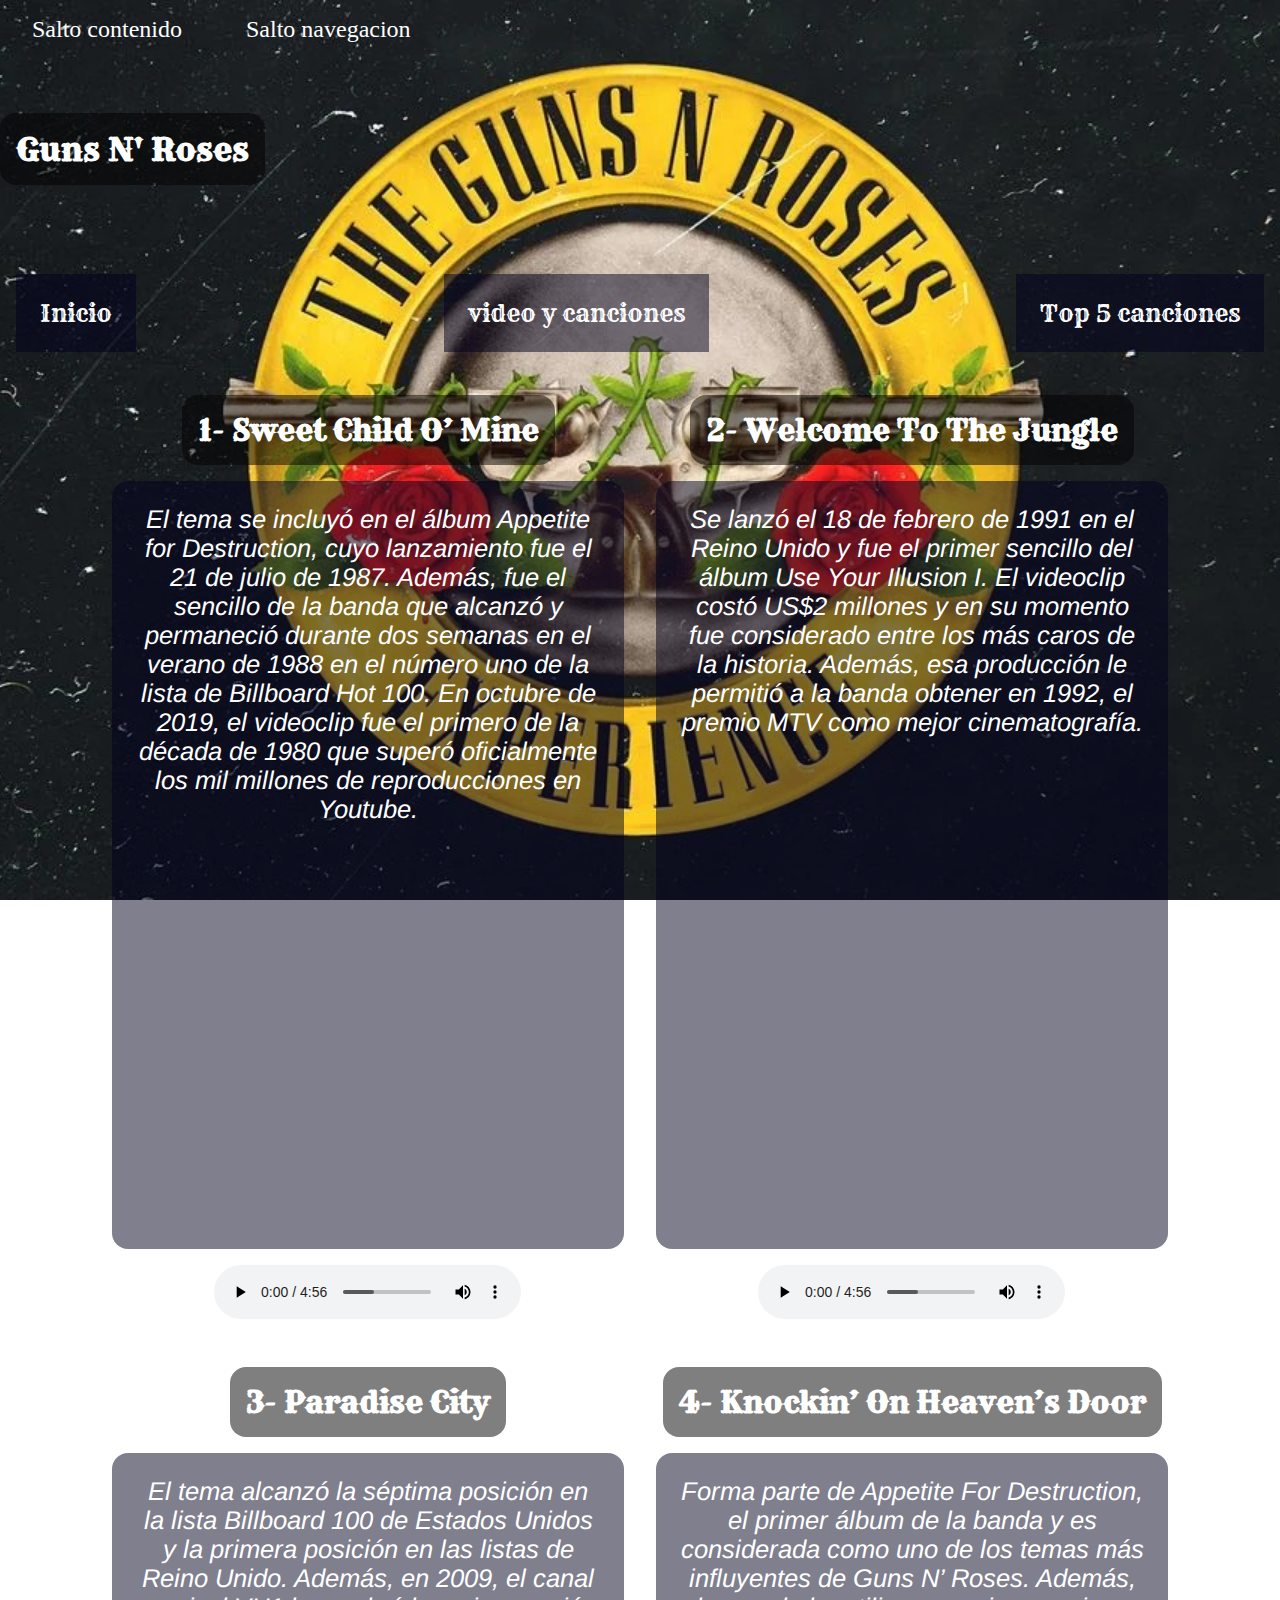
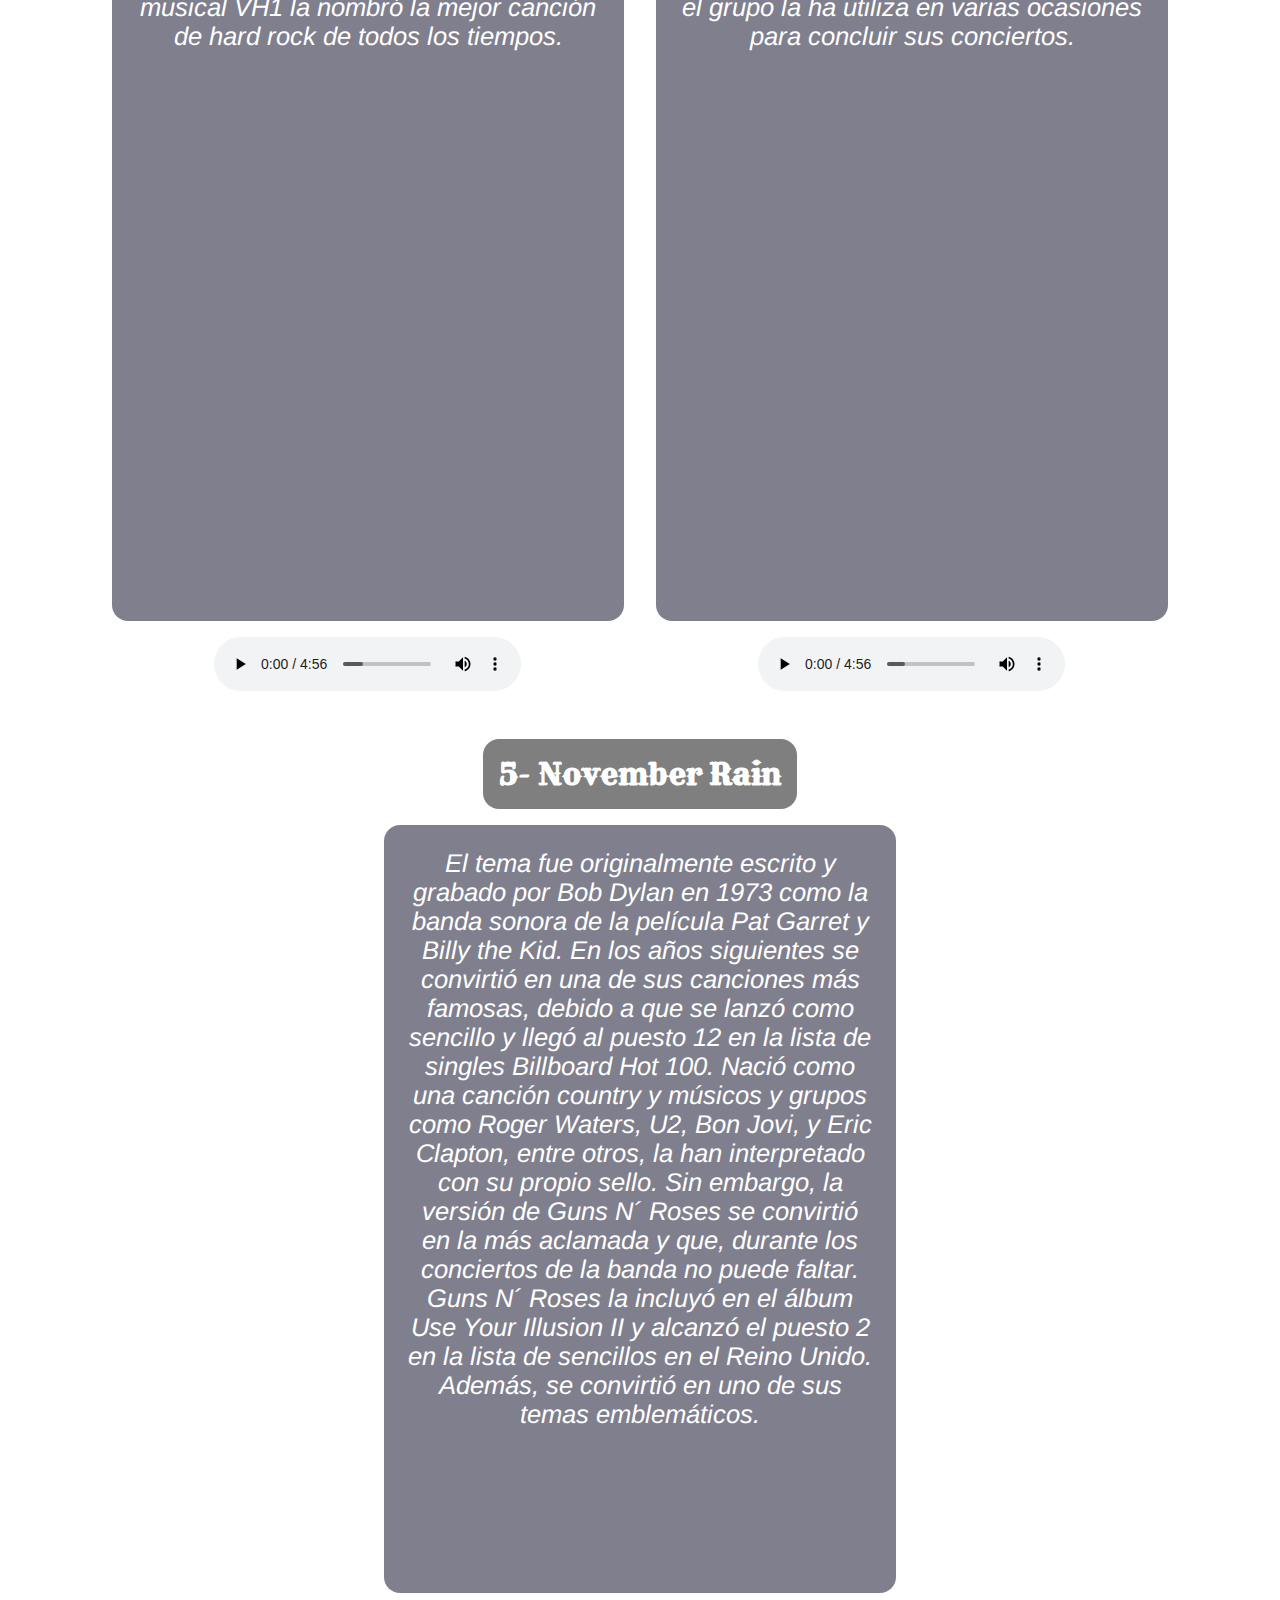
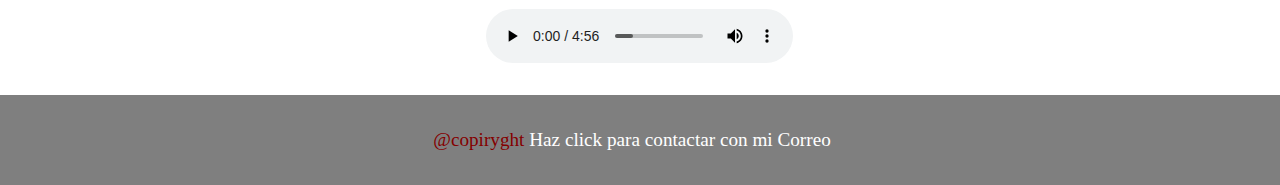
<file: html/Top 5 canciones.html>
<!DOCTYPE html>
<html lang="es">

<head>
    <meta charset="UTF-8">
    <meta http-equiv="X-UA-Compatible" content="IE=edge">
    <meta name="viewport" content="width=device-width, initial-scale=1.0">
    <link rel="stylesheet" href="../css/estilos.css">
    <link rel="preconnect" href="https://fonts.googleapis.com">
    <link rel="preconnect" href="https://fonts.gstatic.com" crossorigin>
    <link href="https://fonts.googleapis.com/css2?family=Rye&display=swap" rel="stylesheet">
    <title>Guns N' Roses</title>
</head>

<body>


    <nav class="saltosnav">
        <ul class="saltos">
            <li><a href="#main">Salto contenido</a></li>
            <li><a href="#menu">Salto navegacion</a></li>
        </ul>
    </nav>



    <!-- HEADER -->

    <header>

        <a href="#">
            <h1 >
                Guns N' Roses
            </h1>
        </a>

    </header>

    <!-- MENU -->

    <section id="contenedor-menu">
        <figure class="responsive">
            <a href="#contenedor-menu">
                <img src="../img/burger_menu.png" id="abrir"
                    alt="imagen tipica para abrir un menu, tres lineas una abajo de la otra de color negro">
            </a>
            <a href="#">
                <img src="../img/cerrar_menu.png" id="cerrar"
                    alt="imagen tipica para cerrar un menu, una X grande de color negro">
            </a>
        </figure>
        <nav id="menu">
            <ul id="contenedor-enlaces">
                <li><a href="../index.html">Inicio</a></li>
                <li><a href="video y canciones.html">video y canciones</a></li>
                <li><a href="Top 5 canciones.html">Top 5 canciones</a></li>
            </ul>
        </nav>
    </section>

    <main id="main">
        <section class="sec-top">
            <article class="art-top">

                <ol>
                    <h3> 1- Sweet Child O’ Mine</h3>

                    <p>El tema se incluyó en el álbum Appetite for Destruction, cuyo lanzamiento fue el 21 de
                        julio de 1987. Además, fue el sencillo de la banda que alcanzó y permaneció durante dos
                        semanas en el verano de 1988 en el número uno de la lista de Billboard Hot 100.

                        En octubre de 2019, el videoclip fue el primero de la década de 1980 que superó
                        oficialmente los mil millones de reproducciones en Youtube.</p>

                    <audio controls>
                        <source src="../audio/sweet-child-o-mine-comprimido.mp3" type="audio/mp3">
                        <source src="../audio/sweet-child-o-mine-comprimido.ogg" type="audio/ogg">
                        <source src="../audio/sweet-child-o-mine-comprimido.wav " type="audio/wav">
                    </audio>

                </ol>

                <ol>

                    <h3> 2- Welcome To The Jungle</h3>

                    <p>
                        Se lanzó el 18 de febrero de 1991 en el Reino Unido y fue el primer sencillo del álbum
                        Use Your Illusion I.

                        El videoclip costó US$2 millones y en su momento fue considerado entre los más caros de
                        la historia. Además, esa producción le permitió a la banda obtener en 1992, el premio
                        MTV como mejor cinematografía.
                    </p>

                    <audio controls>
                        <source src="../audio/sweet-child-o-mine-comprimido.mp3" type="audio/mp3">
                    </audio>

                </ol>

                <ol >
                    <h3> 3- Paradise City</h3>

                    <p>
                        El tema alcanzó la séptima posición en la lista Billboard 100 de Estados Unidos y la
                        primera posición en las listas de Reino Unido. Además, en 2009, el canal musical VH1 la
                        nombró la mejor canción de hard rock de todos los tiempos.
                    </p>

                    <audio controls>
                        <source src="../audio/sweet-child-o-mine-comprimido.mp3" type="audio/mp3">
                    </audio>

                </ol>

                <ol>
                    <h3> 4- Knockin’ On Heaven’s Door </h3>

                    <p>
                        Forma parte de Appetite For Destruction, el primer álbum de la banda y es considerada
                        como uno de los temas más influyentes de Guns N’ Roses. Además, el grupo la ha utiliza
                        en varias ocasiones para concluir sus conciertos.
                    </p>

                    <audio controls>
                        <source src="../audio/sweet-child-o-mine-comprimido.mp3" type="audio/mp3">
                    </audio>

                </ol>

                <ol>
                    <h3> 5- November Rain</h3>

                    <p>
                        El tema fue originalmente escrito y grabado por Bob Dylan en 1973 como la banda sonora
                        de la película Pat Garret y Billy the Kid. En los años siguientes se convirtió en una de
                        sus canciones más famosas, debido a que se lanzó como sencillo y llegó al puesto 12 en
                        la lista de singles Billboard Hot 100.

                        Nació como una canción country y músicos y grupos como Roger Waters, U2, Bon Jovi, y
                        Eric Clapton, entre otros, la han interpretado con su propio sello. Sin embargo, la
                        versión de Guns N´ Roses se convirtió en la más aclamada y que, durante los conciertos
                        de la banda no puede faltar.

                        Guns N´ Roses la incluyó en el álbum Use Your Illusion II y alcanzó el puesto 2 en la
                        lista de sencillos en el Reino Unido. Además, se convirtió en uno de sus temas
                        emblemáticos.
                    </p>

                    <audio controls>
                        <source src="../audio/sweet-child-o-mine-comprimido.mp3" type="audio/mp3" class="audioo">
                    </audio>


                </ol>


            </article>
        </section>
    </main>

    <footer>
        <p>@copiryght
            <a href="mailto:bongiovanniivan12@gmail.com">Haz click para contactar con mi Correo</a>
        </p>
    </footer>
</body>

</html>
</file>
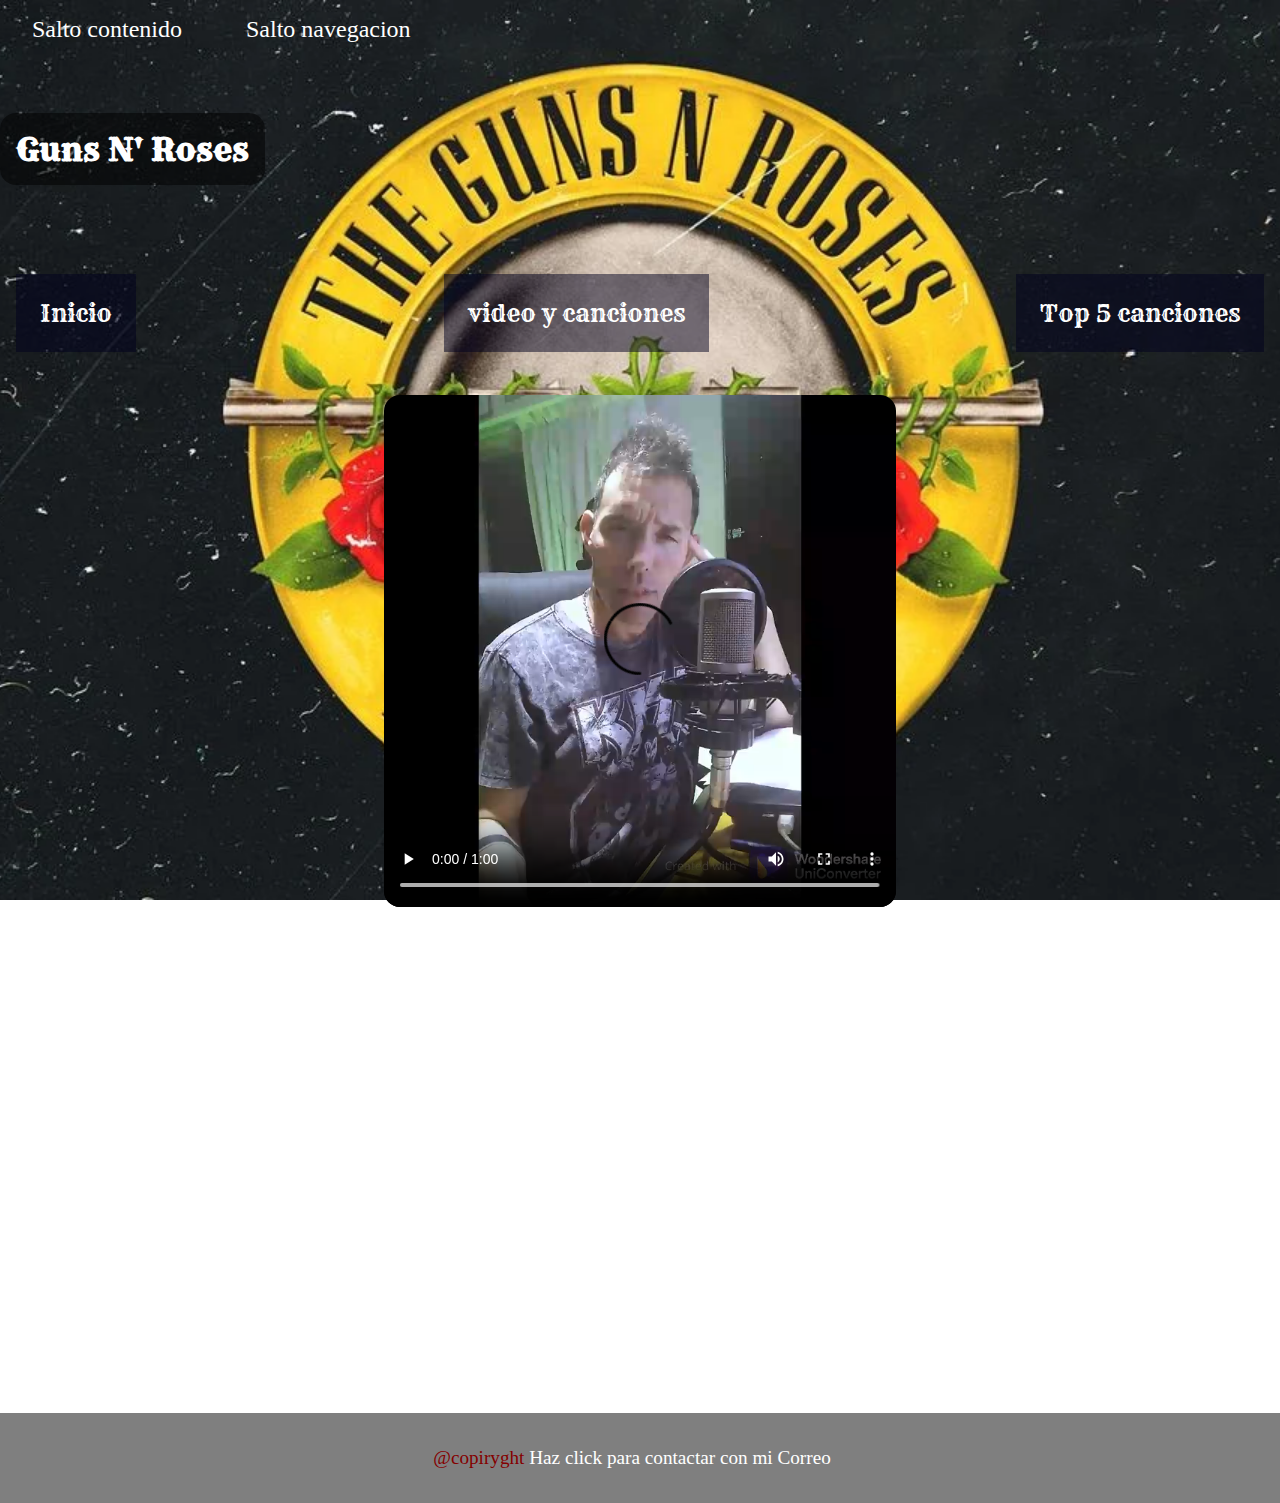
<file: html/video y canciones.html>
<!DOCTYPE html>
<html lang="es">

<head>
    <meta charset="UTF-8">
    <meta http-equiv="X-UA-Compatible" content="IE=edge">
    <meta name="viewport" content="width=device-width, initial-scale=1.0">
    <meta name="Roquet league" content="Sitio web con informacion relevante sobre el juego rocket league" />
    <meta name="author" content="Ivan Bongiovanni" />
    <title>Guns N' Roses</title>
    <link rel="stylesheet" href="../css/estilos.css">
    <link rel="preconnect" href="https://fonts.googleapis.com">
    <link rel="preconnect" href="https://fonts.gstatic.com" crossorigin>
    <link href="https://fonts.googleapis.com/css2?family=Rye&display=swap" rel="stylesheet">
</head>

<body>

    <!-- SALTOS -->

    <nav class="saltosnav">
        <ul class="saltos">
            <li><a href="#main">Salto contenido</a></li>
            <li><a href="#menu">Salto navegacion</a></li>
        </ul>
    </nav>


    <!-- HEADER -->

    <header>

        <a href="#">
            <h1>
                Guns N' Roses
            </h1>
        </a>

    </header>

    <!-- MENU -->

    <section id="contenedor-menu">
        <figure class="responsive">
            <a href="#contenedor-menu">
                <img src="../img/burger_menu.png" id="abrir"
                    alt="imagen tipica para abrir un menu, tres lineas una abajo de la otra de color negro">
            </a>
            <a href="#">
                <img src="../img/cerrar_menu.png" id="cerrar"
                    alt="imagen tipica para cerrar un menu, una X grande de color negro">
            </a>
        </figure>
        <nav id="menu">
            <ul id="contenedor-enlaces">
                <li><a href="../index.html">Inicio</a></li>
                <li><a href="video y canciones.html">video y canciones</a></li>
                <li><a href="Top 5 canciones.html">Top 5 canciones</a></li>
            </ul>
        </nav>
    </section>

    <!-- MAIN -->

    <main id="main">
        <section class="section-art">
            <article class="video">

                <video controls>
                    <source src="../video/gunssss.mp4" type="video/mp4" class="video">
                    <source src="../video/guns.mov" type="video/mov">
                    <source src="../video/gunss.webm" type="video/webm">
                    <p>
                        Su navegador no soporta videos html5
                    </p>
                </video>


            </article>

            <article class="video">
                <iframe src="https://www.youtube.com/embed/Jg4C2_gymnc" title="YouTube video player" frameborder="0"
                    allow="accelerometer; autoplay; clipboard-write; encrypted-media; gyroscope; picture-in-picture"
                    allowfullscreen></iframe>
            </article>
        </section>
    </main>

    <footer>
        <p>@copiryght
            <a href="mailto:bongiovanniivan12@gmail.com">Haz click para contactar con mi Correo</a>
        </p>
    </footer>

</body>

</html>
</file>
<file: css/estilos.css>
* {
    margin: 0;
    padding: 0;
    border: 0;

}



/* css general */

/* BBODY */

body {
    background-image: url(../img/fondo.jpg);
    background-position: center;
    background-repeat: no-repeat;
    background-size: cover;
    background-attachment: fixed;

    background-clip: content-box;

}



/* LETRAS */




a {
    text-decoration: none;
}

h1 {
    color: white;
    font-family: 'Rye', cursive;
    background-color: rgba(0, 0, 0, 50%);
    padding: 1rem;
    border-radius: 1rem;
}

h3 {
    color: rgb(255, 255, 255);
    font-size: 1.9rem;
    font-family: 'Rye', cursive;
    background-color: rgba(0, 0, 0, 50%);
    border-radius: 1rem;
    text-align: center;
}



p {
    font-family: 'IM Fell DW Pica SC', serif;
}

.art-top h3 {
    padding: 1rem;
    color: rgb(255, 255, 255);
    background-color: rgba(0, 0, 0, 50%);
    border-radius: 1rem;
    margin-bottom: 1rem;
}

@font-face {
    font-family: Mifuente;
    src: url(../fuente/Arimo-Italic-VariableFont_wght.ttf),
        url(../fuente/arimo-italic-variablefont_wght-webfont.woff),
        url(../fuente/arimo-italic-variablefont_wght-webfont.woff2),
        url(../fuente/Arimo-VariableFont_wght.ttf),
        url(../fuente/arimo-variablefont_wght-webfont.woff),
        url(../fuente/arimo-variablefont_wght-webfont.woff2);


}

.art-top p {
    padding: 1.5rem;
    color: rgb(255, 255, 255);
    font-family: Mifuente !important;
    font-size: 1.6rem;
    background-color: rgba(0, 0, 30, 50%);

}

.art-top audio {
    margin-top: 1rem;
    margin-bottom: 1rem;
}


/* saltos */





.saltos li {
    list-style-type: none;
    padding: 1rem;
}

.saltos a {
    color: rgb(255, 255, 255);
    text-decoration: none;
    transition: .5s;
    padding: 1rem;
    font-size: 1.5rem;

}



/* HEADER  */

header {
    /* background-color: #000000; */
    height: 30vh;

}





/* -------------- */
/* NAV */

#contenedor-enlaces li {
    list-style-type: none;
}








#contenedor-enlaces li a {
    transition: 1s ease;
}







/* section */



/* articulos*/



.art-index {
    padding: 1rem;


}



.art-index h2 {
    color: #840000;
}

.art-index p {
    color: #ffffff;
    font-size: 1.5rem;

    border-radius: 1rem;
    margin-top: 1rem;
}



.video {
    border-radius: 1rem;

}


/* VIDEO */


video {
    border-radius: 1rem;

    /* background-color: #232F35; */
}

iframe {
    border-radius: 1rem;

    /* background-color: #232F35; */
}







/* FOOTER*/

footer {
    height: 10vh;
    /* background-color: #000000; */
    display: flex;
    flex-direction: row;
    align-items: center;
    justify-content: center;
}

footer p a {
    text-decoration: none;
    color: rgb(255, 255, 255);
    padding-right: 1rem;

}

footer p {
    color: rgb(255, 255, 255);
}




/* ---------------------- */

/* css celulares */

@media screen and (min-width:320px) {

    /* INICIO */

    /* SALTOS */

    .saltos {
        display: flex;
        flex-direction: column;
        align-items: center;
        justify-content: center;
    }


    /* HEADER */

    header {
        height: 15vh;
        display: flex;
        flex-direction: column;
        align-items: center;
        justify-content: center;
    }

    .fig1 {
        width: 30%;
        margin-right: 1rem;
    }

    .fig1 img {
        width: 100%;
    }


    /* MENU */


    #contenedor-menu img {
        width: 20vw;
    }

    #contenedor-menu #cerrar {
        display: none;
    }

    #contenedor-menu #contenedor-enlaces {
        height: 0;
        overflow: hidden;
        transition: height 1s ease;
    }

    #contenedor-menu:target #abrir {
        display: none;
    }

    #contenedor-menu:target #cerrar {
        display: block;
    }



    #contenedor-menu:target #contenedor-enlaces {
        height: 40vh;
        transition: height 1s ease;
    }



    #contenedor-enlaces li a {
        display: block;
        color: rgb(255, 255, 255);
        background-color: rgb(79, 32, 32);
        text-decoration: none;
        margin-top: .5rem;
        padding: .9rem;
        font-size: 1.5rem;
    }



    #contenedor-enlaces li {
        margin-bottom: .2rem;
        margin-top: .2rem;
    }



    /* FIN MENU */



    /* ARTICULO */

    .art-index {
        display: flex;
        flex-direction: column;
        justify-content: center;
        align-items: center;

    }



    .art-index p {
        padding: 1rem;
    }



    .fig2 {
        width: 100%;
        border-radius: 1rem;
    }

    .fig2 img {
        width: 100%;
        border-radius: 1rem;
    }

    .art-index h3 {
        margin-bottom: 1rem;
        margin-top: 1rem;
        transition: .6s ease;
    }

    .art-index-imagenes {
        width: 80%;
        margin-top: 2rem;
    }


    .art-index-imagenes h3 {
        margin-bottom: 1rem;

    }


    /* section art*/

    .section-art {
        display: flex;
        flex-direction: column;
        align-items: center;

    }

    .section-img {
        border-bottom: .6rem solid rgb(0, 0, 0);
        display: flex;
        flex-direction: column;
        align-items: center;
        justify-content: center;
    }



    /* VIDEO */


    .video {
        width: 80%;
        padding: 1rem;
    }

    video {
        width: 100%;


    }

    iframe {
        width: 100%;
        height: 50vh;

    }



    /* TOP */

    .art-top {
        display: flex;
        flex-direction: column;

        justify-content: center;
        align-items: center;
    }

    .top-ol {
        display: flex;
        flex-direction: column;
        justify-content: center;
        align-items: center;
        padding: 1rem;
    }



    .art-top ol {
        display: flex;
        flex-direction: column;
        justify-content: center;
        align-items: center;
    }

    audio {
        width: 60%;

    }



}


/* ------------------------ */



/* css PC */
@media screen and (min-width:730px) {

    /* SALTOS */
    .saltos {

        flex-direction: row;
        align-items: center;
        justify-content: start;
    }

    /* MENU */

    .responsive {
        display: none;
    }

    #contenedor-menu #contenedor-enlaces {
        height: 12vh;
        display: flex;
        flex-direction: row;
        align-items: center;
        justify-content: space-between;


    }



    #contenedor-enlaces li a {
        display: block;
        color: white;
        font-size: 1.5rem;
        /* background-color: #000000; */
        background: none;
        padding: 1.5rem;
    }





    /* HEADER */


    header {
        height: 20vh;
        flex-direction: row;
    }


    /* articuloos*/


    .fig2 {
        width: 100%;
        align-items: baseline;
        justify-content: baseline;
    }

    .fig2 img {
        width: 100%;
    }


    .art-index p{
        background-color: rgba(0, 0, 30, 50%);
        
    }

    .art-index h3{
        padding: 1rem;
    }

    .art-index-imagenes {
        justify-content: center;
        align-items: center;
        flex-direction: row;
        margin: 1rem;
        width: 100%;
    }

    .art-index-imagenes h3 {
        text-align: center;
        padding: 1rem;
    }


    /* section */

    .section-art {
        display: flex;
        flex-direction: row;
        flex-wrap: wrap;
        justify-content: center;
        align-items: flex-start;
    }

    .section-img {
        border-bottom: none;
        display: flex;
        flex-direction: row;
        justify-content: center;
        align-items: center;
    }


    /* TOP */

}


/* css para pc */

@media screen and (min-width:1024px) {


    /* BODY */




    /* SALTOS */

   


    .saltos a:hover,
    .saltos a:focus {
        border-bottom: .3rem solid rgb(134, 45, 45);
        color: rgb(255, 255, 255);
    }

    /* HEADER */






    header {

        flex-direction: row;
        justify-content: start;
        align-items: center;
    }

    header h1 {
       

    }

    h1:hover,
    h1:focus {
        border-bottom: .3rem solid rgb(134, 45, 45);
    }



    /* MENU */

    #contenedor-enlaces {
        
        justify-content: center;
        align-items: center;
        margin: 1rem;
    }



    #contenedor-enlaces li a {
        font-family: 'Rye', cursive;
        color: white;
        background-color: rgba(0, 0, 30, 50%);


    }

    #contenedor-enlaces li a:hover {

        border-radius: 1rem;
    }



    /* ARTICULOS INDEX */

    .art-index {
        width: 40%;
    }

    .art-index p:hover,
    .art-index p:focus {
        background-color: rgb(0, 0, 0);
        transition: 1s;
    }

    /* section-art-imagenes */

    .section-img {
        display: flex;
        flex-direction: row;
        flex-wrap: wrap;
        padding: 1rem;
        width: 43%;
        align-items: baseline;
        border-right: .1rem solid rgb(0, 0, 0);
    }

    .art-index-imagenes {
        width: 100%;
        display: flex;
        flex-direction: column;
        justify-content: center;
        align-items: center;
        border-radius: 1rem;
    }

    .fig2 {
        width: 100%;

        border-radius: 1rem;
    }

    .fig2 img {
        width: 100%;
        border-radius: 1rem;
        transition: 1.5s;
    }

    .fig2 img:hover {

        border-radius: 50%;
        -webkit-border-radius: 50%;
        box-shadow: 0px 0px 15px 15px #ffffff;
        -webkit-box-shadow: 0px 0px 15px 15px #000000;
        transform: rotate(360deg);
        -webkit-transform: rotate(360deg);


    }

    h3:hover {
        border-bottom: .3rem solid rgb(134, 45, 45);
        transition: .3s;
    }


    /* section art*/



    .section-art {
        display: flex;
        flex-direction: row;
        flex-wrap: wrap;
        justify-content: center;
        align-items: baseline;
        width: 50%;


    }





    #main {
        display: flex;
        flex-direction: row;
        justify-content: center;
        flex-wrap: wrap;


    }


    /* top */

    .art-top {
        flex-direction: row;
        flex-wrap: wrap;
        justify-content: center;
        align-items: center;

    }

    .art-top ol {
        width: 40%;
        margin: 1rem;


    }



    .art-top p {
        border-radius: 1rem;
        height: 80vh;
        text-align: center;

    }

    .art-top p:hover {
        background-color: rgba(0, 0, 0, 50%);
    }


    /* FOOTER */


    footer{
        background-color: rgba(0, 0, 0, 50%);
    }

    footer p{
        font-size: 1.2rem;
        color: #840000;
       padding: 1rem;
    }

}
</file>
